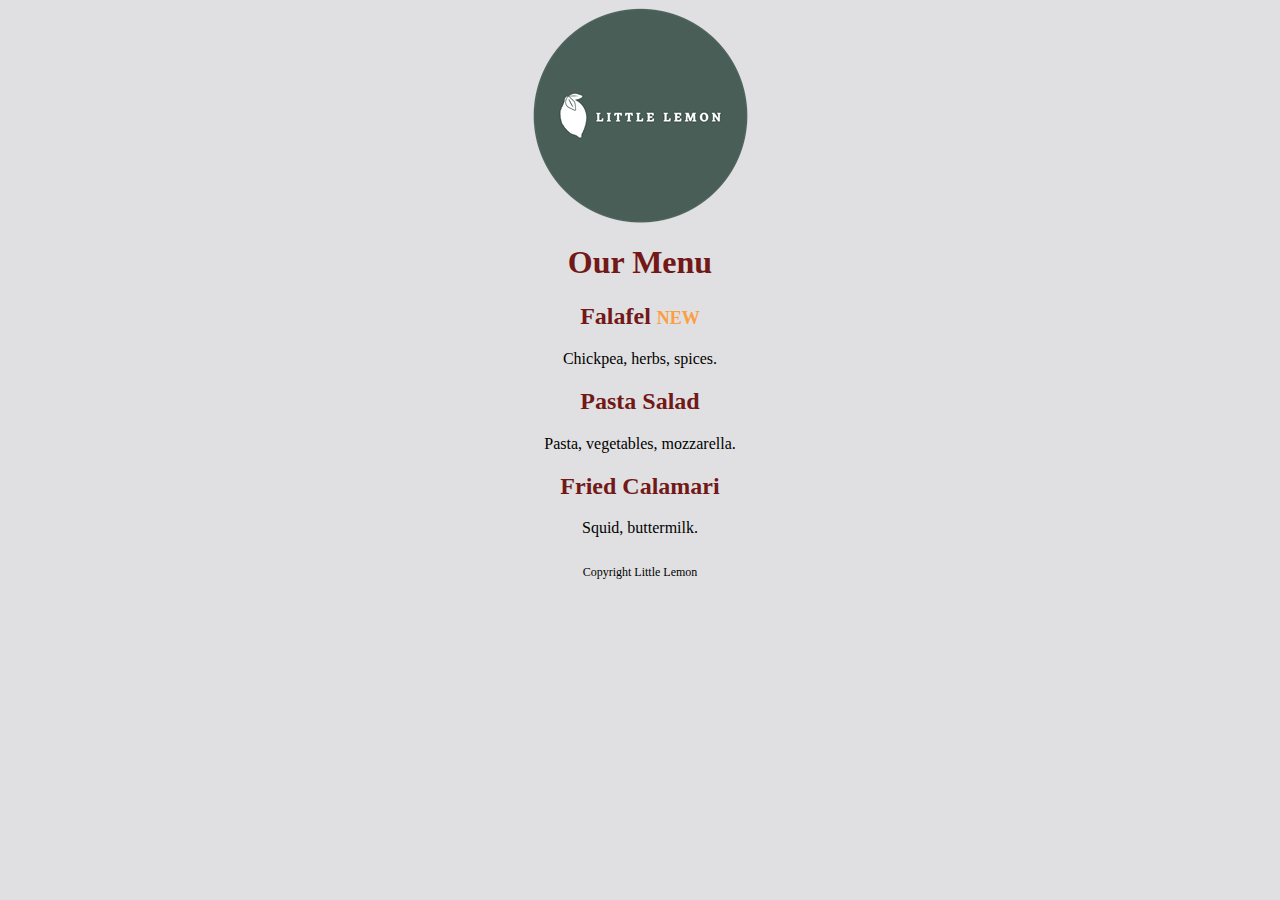
<file: 02 Styling a page/index.html>
<!DOCTYPE html>
<html>
  <head>
    <title>Little Lemon</title>
    <link rel="stylesheet" href="styles.css" />
  </head>
  <body>
    <div>
      <img src="logo.png" id="logo" />
    </div>
    <div class="center-text">
      <h1>Our Menu</h1>
      <h2>Falafel <span>NEW</span></h2>
      <p>Chickpea, herbs, spices.</p>
      <h2>Pasta Salad</h2>
      <p>Pasta, vegetables, mozzarella.</p>
      <h2>Fried Calamari</h2>
      <p>Squid, buttermilk.</p>
    </div>
    <div class="center-text">
      <p id="copyright">Copyright Little Lemon</p>
    </div>
  </body>
</html>
</file>
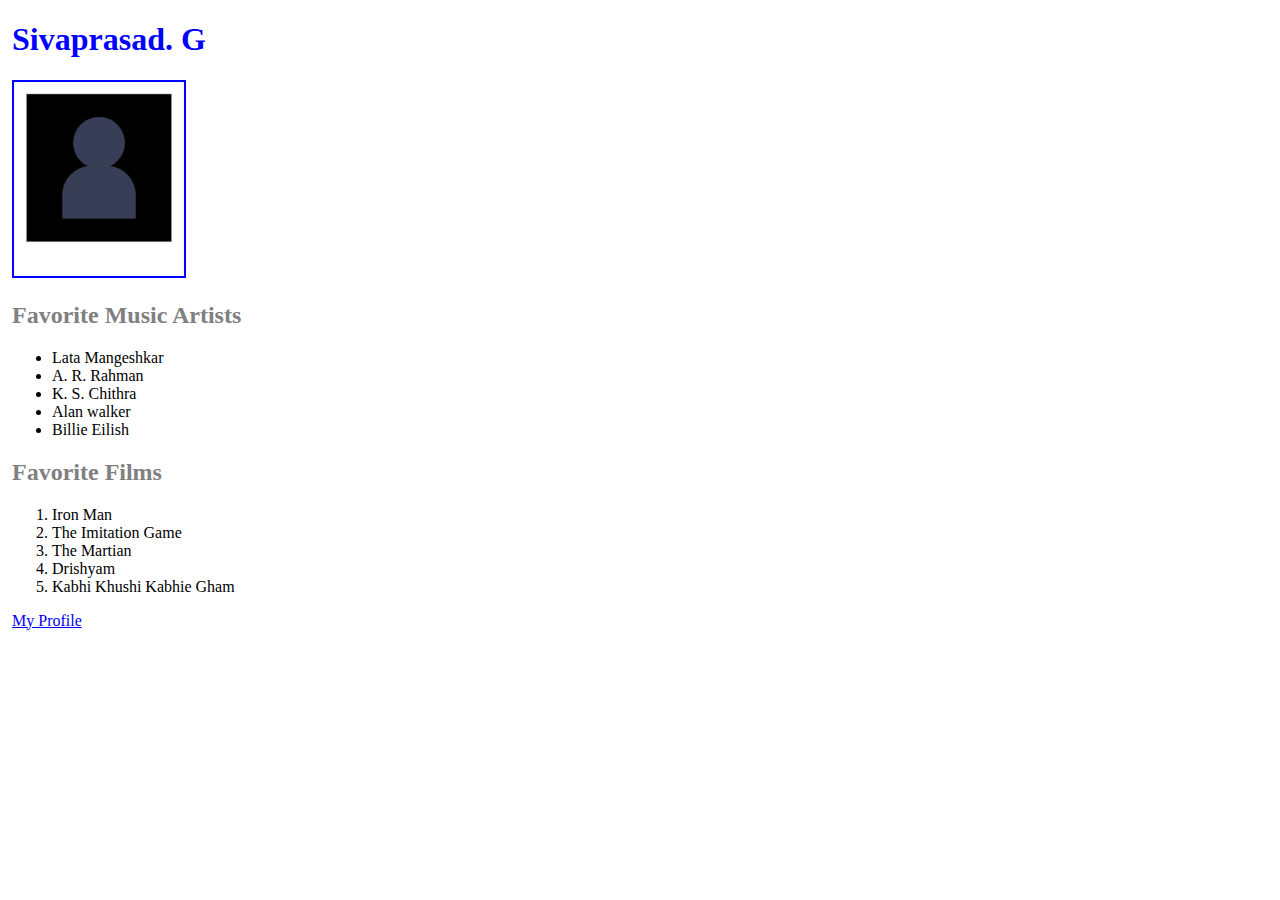
<file: 03 Create  a webpage/index.html>
<!DOCTYPE html>
<html lang="en">
  <head>
    <meta charset="UTF-8" />
    <meta name="viewport" content="width=device-width, initial-scale=1.0" />
    <title>Sivaprasad. G</title>
    <link rel="stylesheet" href="styles.css" />
  </head>
  <body>
    <div>
      <h1>Sivaprasad. G</h1>
    </div>
    <div>
      <img src="photo.jpg" alt="Profile-pic" id="photo" />
    </div>
    <div>
      <h2>Favorite Music Artists</h2>
      <ul>
        <li>Lata Mangeshkar</li>
        <li>A. R. Rahman</li>
        <li>K. S. Chithra</li>
        <li>Alan walker</li>
        <li>Billie Eilish</li>
      </ul>
    </div>
    <div>
      <h2>Favorite Films</h2>
      <ol>
        <li>Iron Man</li>
        <li>The Imitation Game</li>
        <li>The Martian</li>
        <li>Drishyam</li>
        <li>Kabhi Khushi Kabhie Gham</li>
      </ol>
    </div>
    <div>
      <a href=" https://www.meta.com/"> My Profile</a>
    </div>
  </body>
</html>
</file>
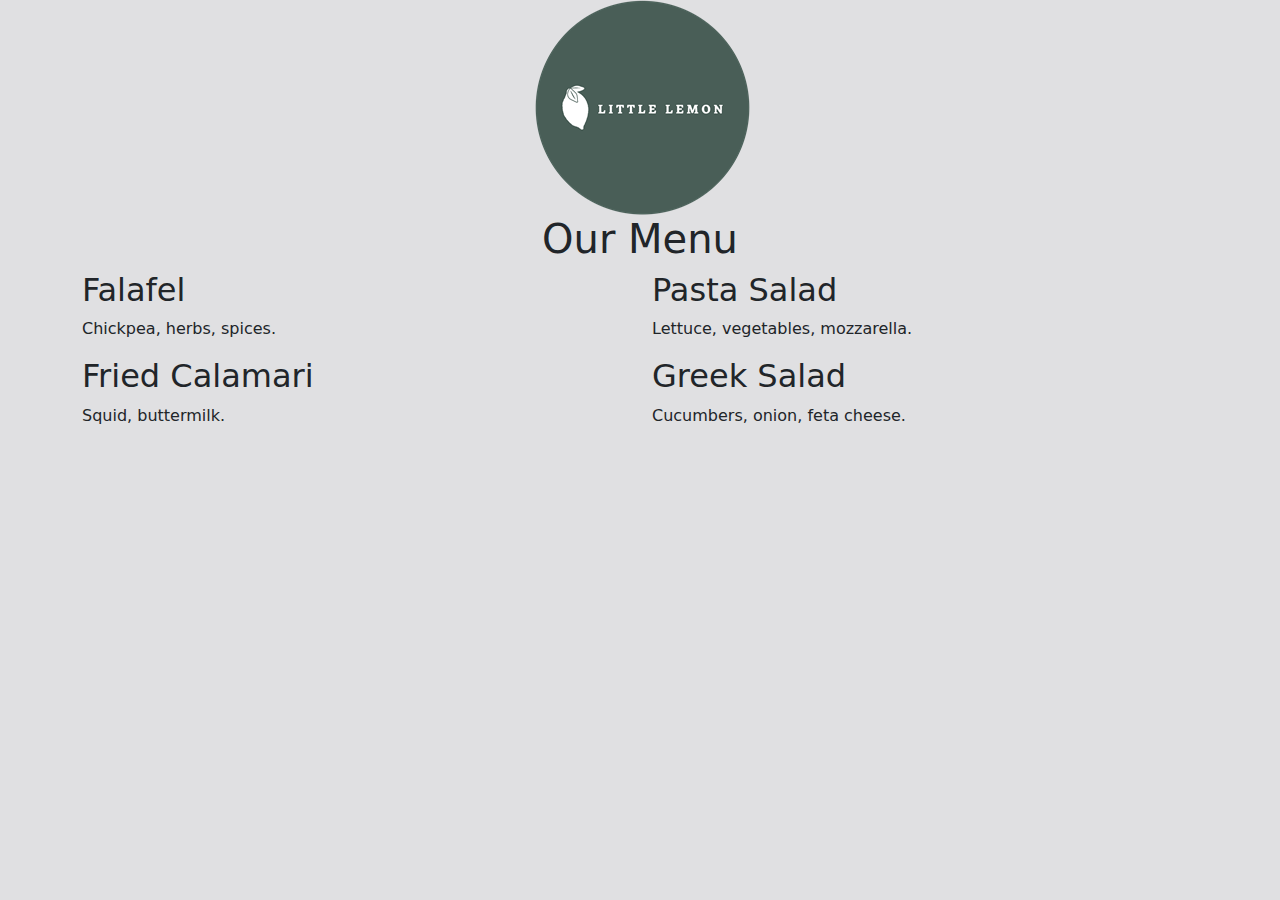
<file: 04  Bootstrap grid/index.html>
<!DOCTYPE html>
<html lang="en">
  <head>
    <meta charset="UTF-8" />
    <meta name="viewport" content="width=device-width, initial-scale=1.0" />
    <title>Little Lemon</title>
    <link href="bootstrap.min.css" rel="stylesheet" />
  </head>
  <body>
    <div class="container">
      <div class="row">
        <div class="col-12">
          <div class="text-center">
             <img src="logo.png" class="img-fluid" />
          </div>
        </div>
      </div>
      <div class="row">
        <div class="col-12">
        <div class="text-center">
            <h1>Our Menu</h1>
        </div>
      <div class="row">
        <div class="col-12 col-lg-6">
            <h2>Falafel</h2>
            <p>Chickpea, herbs, spices.</p>
            <h2>Fried Calamari</h2>
            <p>Squid, buttermilk.</p>
        </div>
        <div class="col-12 col-lg-6">
            <div class="col-12 col-lg-6">
                <h2>Pasta Salad</h2>
                <p>Lettuce, vegetables, mozzarella.</p>
                <h2>Greek Salad</h2>
                <p>Cucumbers, onion, feta cheese.</p>
                </div>
        </div>
      </div>
    </div>
    <script src="bootstrap.bundle.min.js"></script>
  </body>
</html>
</file>
<file: 02 Styling a page/styles.css>
body {
  background-color: #e0e0e2;
}
h1 {
  color: #721817;
}
h2 {
  color: #721817;
}
.center-text {
  text-align: center;
}
#logo {
  margin-right: auto;
  margin-left: auto;
  display: block;
}
h2 > span {
  color: #fa9f42;
  font-size: 0.75em;
}
#copyright {
  padding-top: 12px;
  font-size: 0.75em;
}
</file>
<file: 03 Create  a webpage/styles.css>
#photo {
  border: 2px solid blue;
}
h1 {
  color: blue;
}
h2 {
  color: grey;
}
div {
  margin: 4px;
}
</file>
